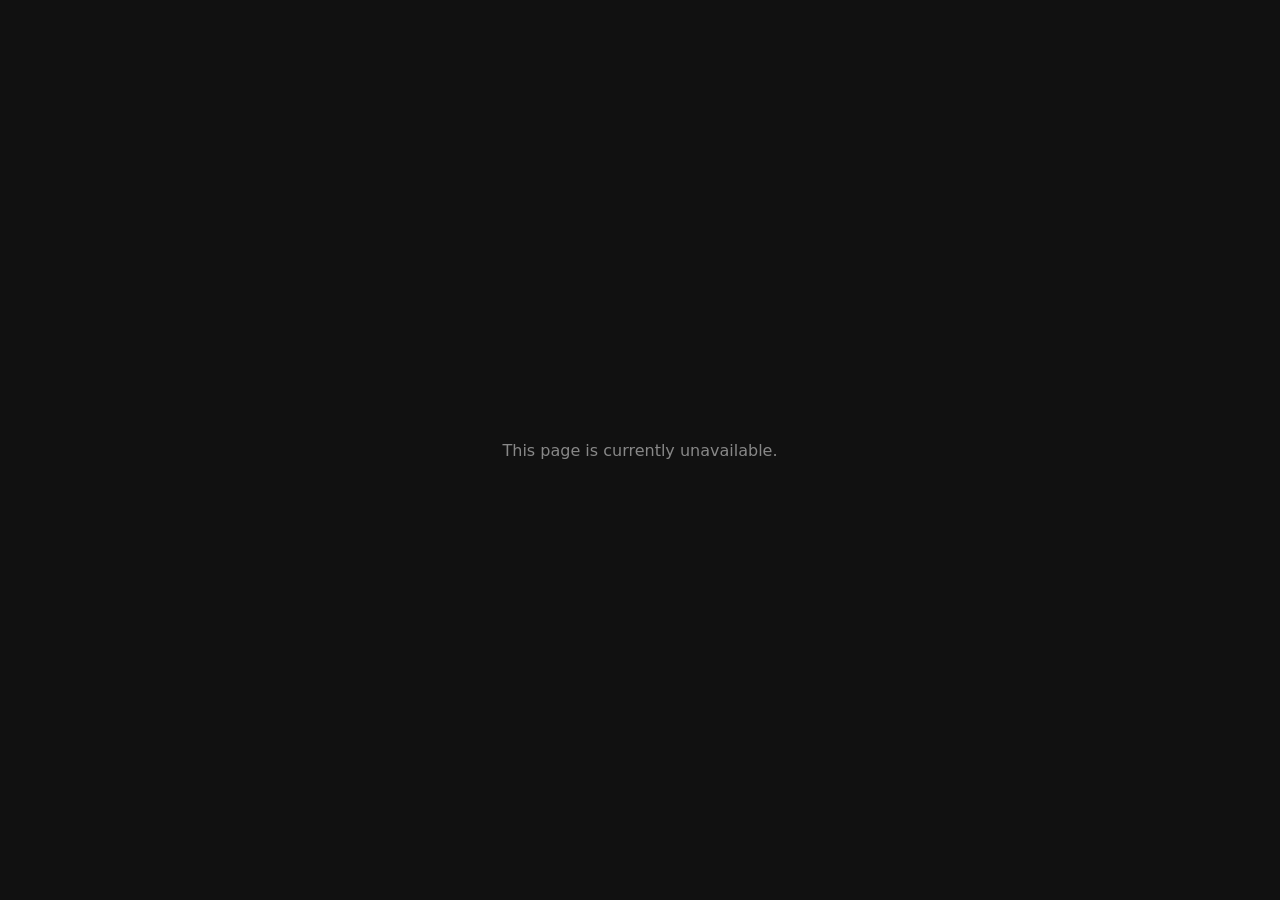
<file: index.html>
<!doctype html><html><head><meta charset="utf-8"><meta name="viewport" content="width=device-width,initial-scale=1"><meta name="robots" content="noindex"><title>Unavailable</title><style>body{margin:0;height:100vh;display:flex;align-items:center;justify-content:center;background:#111;color:#888;font-family:system-ui,sans-serif}</style></head><body><p>This page is currently unavailable.</p></body></html>
</file>
